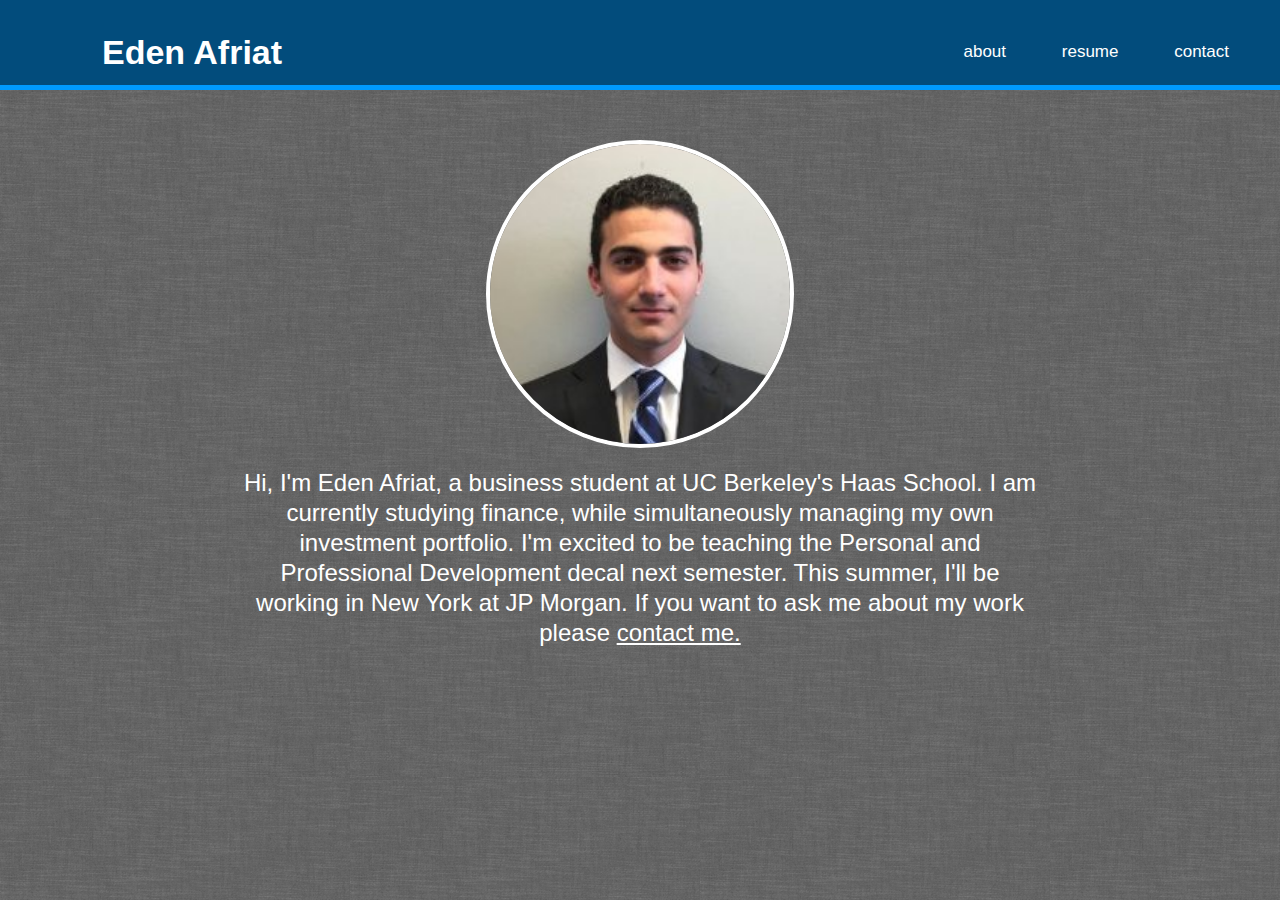
<file: index.html>
<!DOCTYPE html>
<html>
	<head>
		<link rel="shortcut icon" href="favicon.ico">
		<title>Eden Afriat</title>
		<link rel="stylesheet" type="text/css" href="stylesheet.css">
	</head>
	<body>
		<header id="menubar-wrapper">
			<h1> <a href="index.html">Eden Afriat</a></h1>
			<nav>
				<ul>
					<a href="about.html"><li>about</li></a>
					<a href="resume.pdf" target="_blank"><li>resume</li></a>
					<a href="contact.html"><li>contact</li></a>
					
				</ul>
			</nav>
		</header>
			<img class="centered" src="images/me.jpg" />
			<section>
				<p> Hi, I'm Eden Afriat, a business student at UC Berkeley's Haas School. I am currently studying finance, while simultaneously managing my own investment portfolio. I'm excited to be teaching the Personal and Professional Development decal next semester. This summer, I'll be working in New York at JP Morgan. If you want to ask me about my work please <a href="contact.html" id="contactme"> contact me. </a>
				</p>
			</section>
			<footer>
			</footer>
	</body>
</html>
</file>
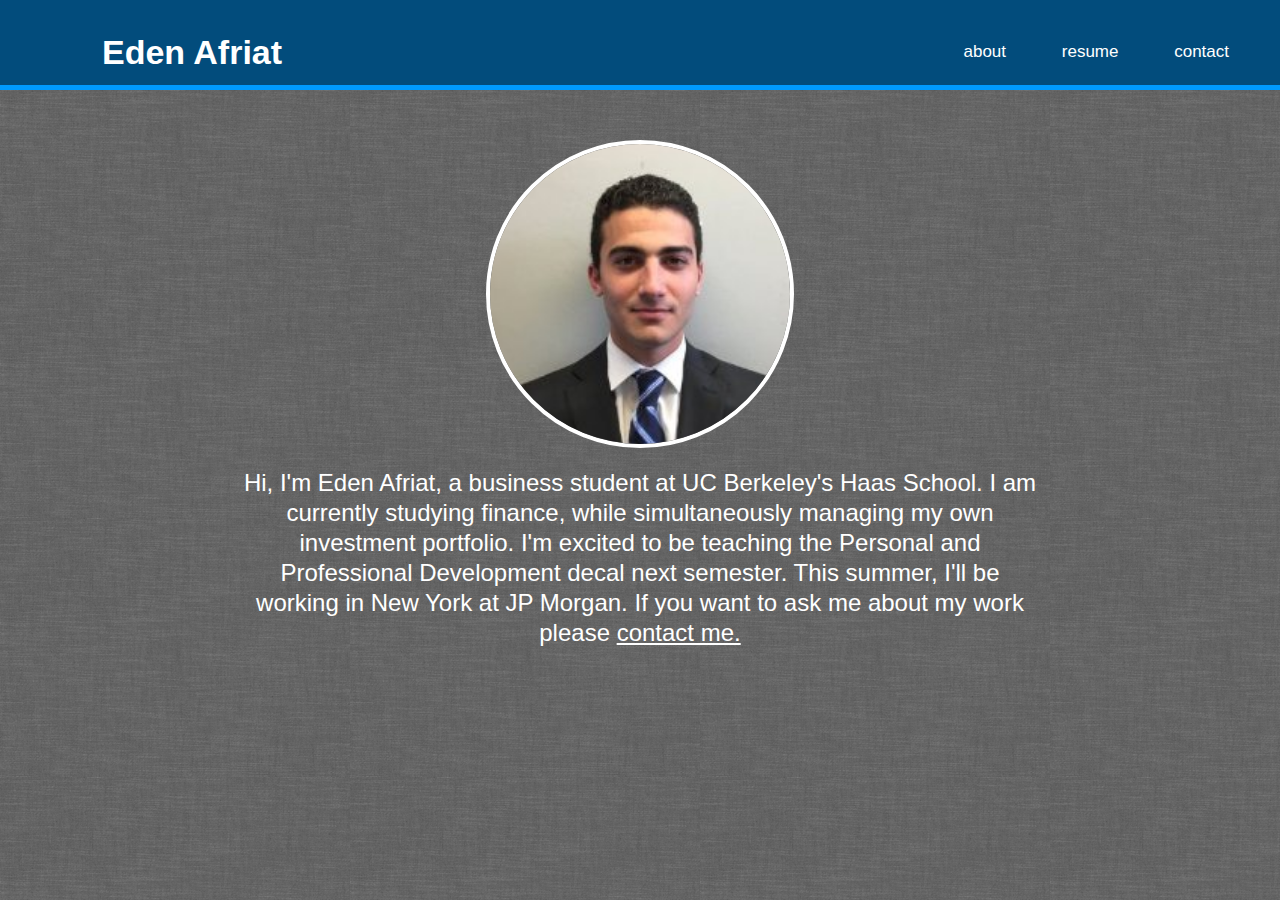
<file: about.html>
<!DOCTYPE html>
<html>
	<head>
		<link rel="shortcut icon" href="favicon.ico">
		<title>About Eden Afriat</title>
		<link rel="stylesheet" type="text/css" href="stylesheet.css">
	</head>
	<body>
		<header id="menubar-wrapper">
			<h1> <a href="index.html">Eden Afriat</a></h1>
			<nav>
				<ul>
					<a href="about.html"><li>about</li></a>
					<a href="resume.pdf" target="_blank"><li>resume</li></a>
					
					<a href="contact.html"><li>contact</li></a>
					
				</ul>
			</nav>
		</header>
			<img class="centered" src="images/me.jpg" />
			<section>
				<p> Hi, I'm Eden Afriat, a business student at UC Berkeley's Haas School. I am currently studying finance, while simultaneously managing my own investment portfolio. I'm excited to be teaching the Personal and Professional Development decal next semester. This summer, I'll be working in New York at JP Morgan. If you want to ask me about my work please <a href="contact.html" id="contactme"> contact me. </a>
				</p>
			</section>
			<footer>
			</footer>
	</body>
</html>
</file>
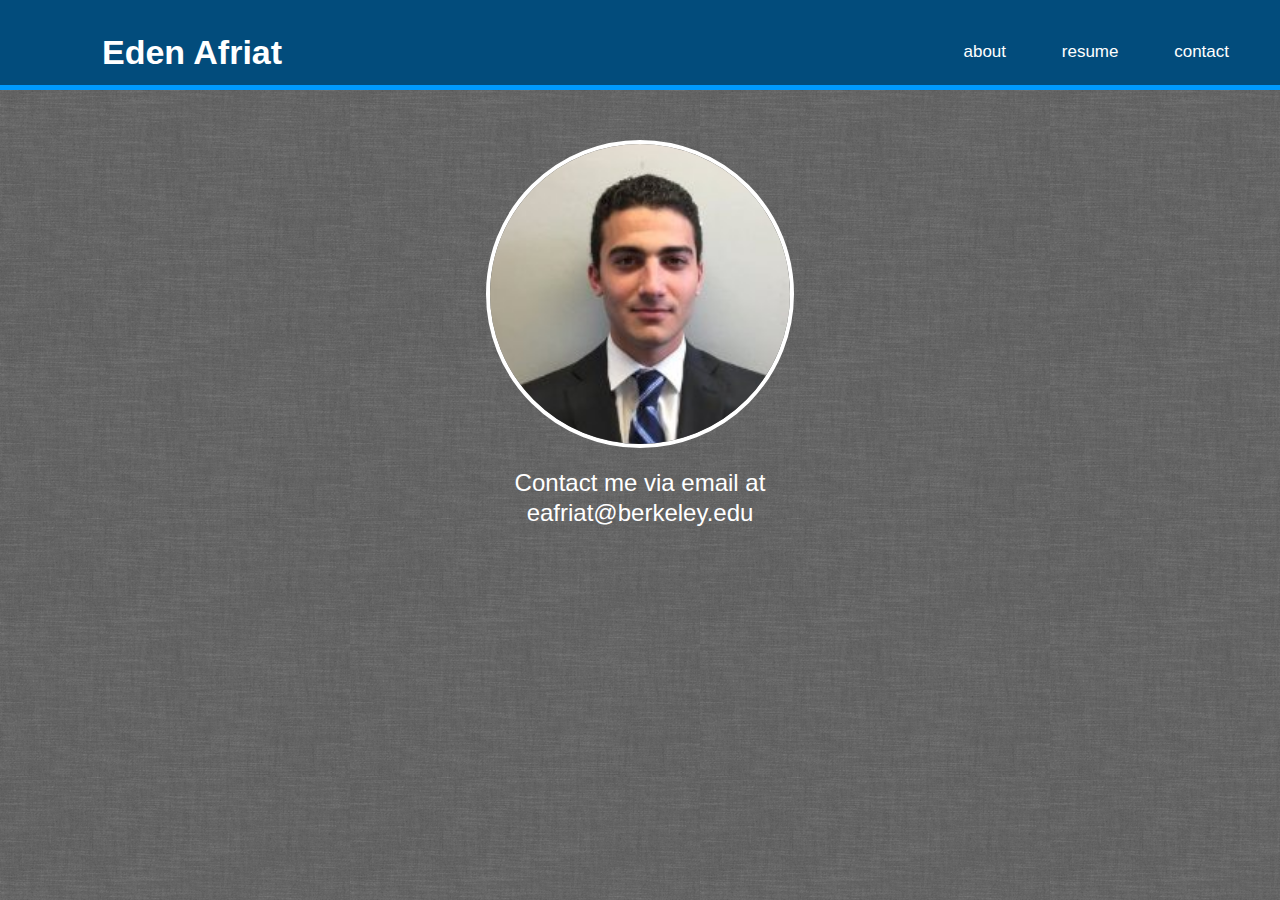
<file: contact.html>
<!DOCTYPE html>
<html>
	<head>
		<link rel="shortcut icon" href="favicon.ico">
		<title>Contact Me</title>
		<link rel="stylesheet" type="text/css" href="stylesheet.css">
	</head>
	<body>
		<header id="menubar-wrapper">
			<h1> <a href="index.html">Eden Afriat</a></h1>
			<nav>
				<ul>
					<a href="about.html"><li>about</li></a>
					<a href="resume.pdf" target="_blank"><li>resume</li></a>
					
					<a href="contact.html"><li>contact</li></a>
					
				</ul>
			</nav>
		</header>
			<img class="centered" src="images/me.jpg" />
			<section>
				<p> Contact me via email at <br> eafriat@berkeley.edu </a>
				</p>
			</section>
			<footer>
			</footer>
	</body>
</html>
</file>
<file: stylesheet.css>
body {
	margin: 0;
	background-image: url('images/grey.png');
}

#menubar-wrapper {
	position: fixed;
	padding-top: 10px;
	margin-bottom: 50px;
    font-size: 17px;
    font-family: Helvetica, sans-serif;
	position: relative;
    text-align: center;
    background-color: #024c7c;
    height: 75px;
    border-bottom: 5px solid #009afe;
}

h1 {
	padding-left: 3em;
	padding-bottom: 0;
	margin-bottom: 0;
	display: inline;
	float: left;
	color: white;
}

#menubar-wrapper ul {
	margin-top: 32px;
	right: 0;
	float: right;
}
#menubar-wrapper li {
	display: inline;
	padding: 0 3em 0 0;
}


a {
	text-decoration: none;
	color: white;

}

#contactme {
	color: white;
	text-decoration: underline;
}

a:hover {
	color: #3B8CFF;
}

#contactme:hover {
	color: #3B8CFF;
}


p {
	text-align: center;
	padding-top: 20px;
	max-width: 800px;
	color: white;
	font-size: 1.5em;
	line-height: 1.25em;
	display: block;
	margin: 0 auto;
	font-family: "Helvetica", sans-serif;


}




img {
	padding: 0 0;
	border: 4px solid white;
    border-radius: 100%;
    width: 300px;
    height: 300px;
}
img.centered {
    display: block;
    margin: 0 auto;
}
</file>
